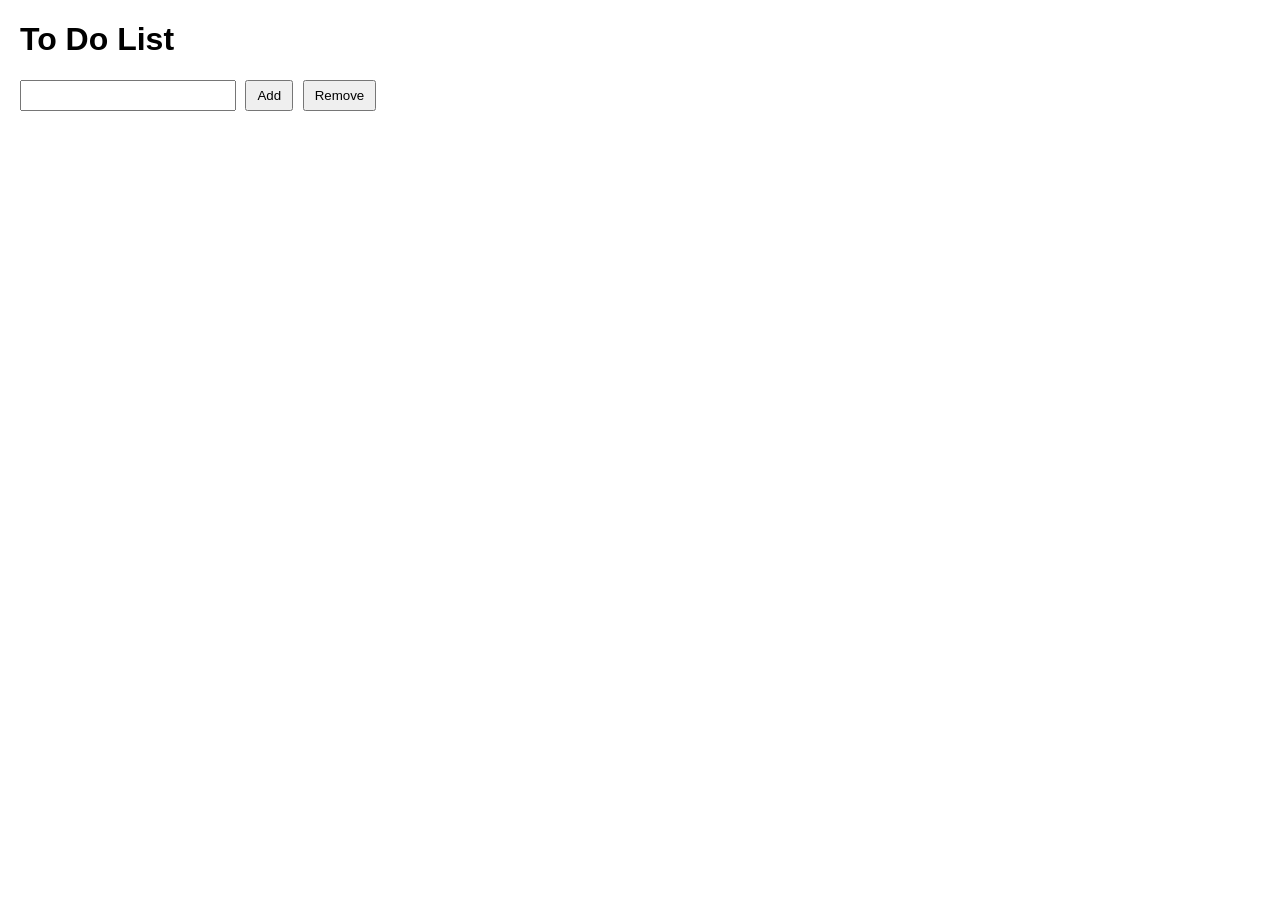
<file: question.html>
<!DOCTYPE html>
<!DOCTYPE html>
<html lang="en">
<head>
    <meta charset="UTF-8">
    <meta name="viewport" content="width=device-width, initial-scale=1.0">
    <title>LISTS</title>
    <link rel="stylesheet" href="style.css">
</head>
<body>
    <h1>To Do List</h1> 
<ul id="list"></ul> 
<div> 
<input type="text" id="item"/> 
<button id="add">Add</button> 
<button id="remove">Remove</button> 
</div>
<script src="qustion2.js"></script>
</body>
</html>
</file>
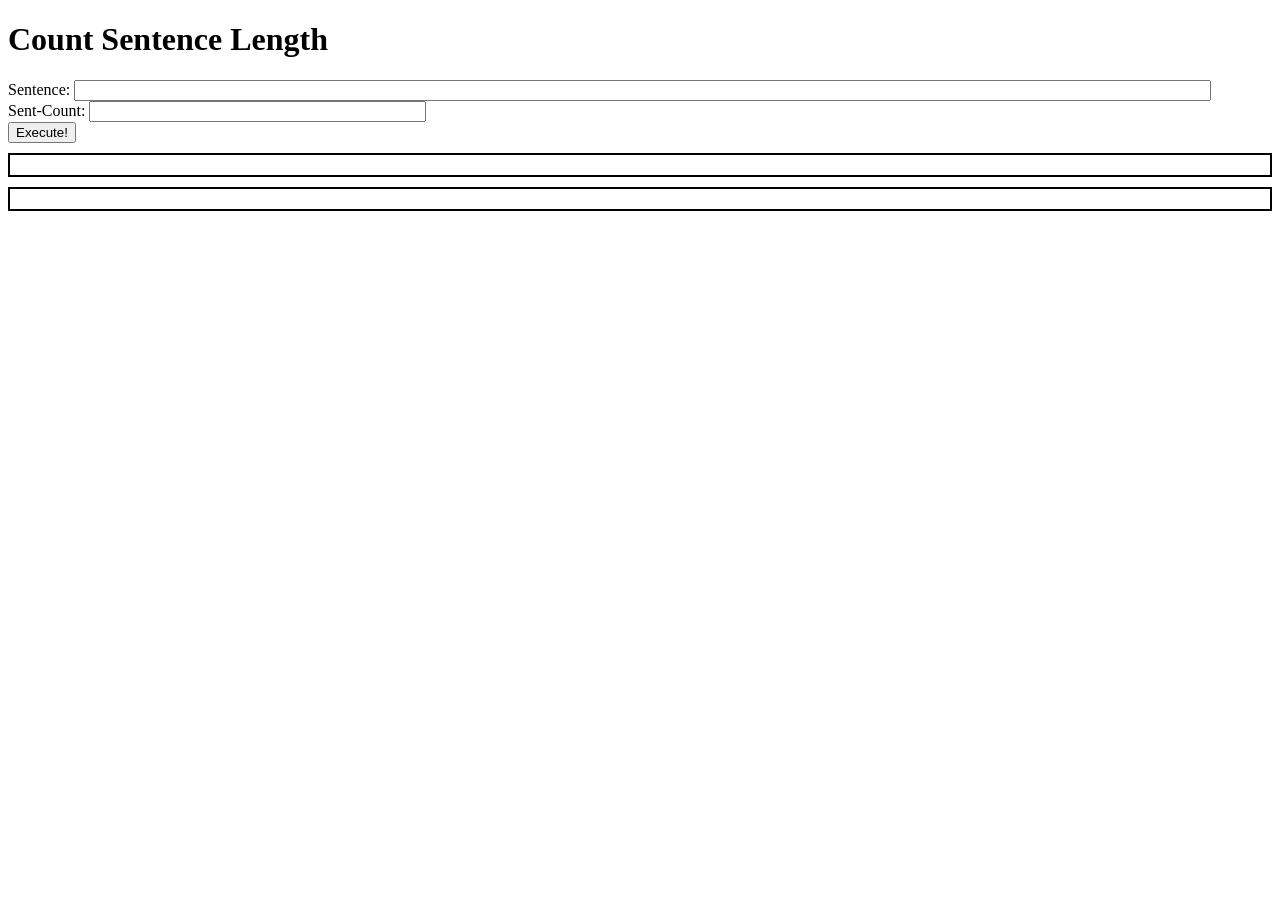
<file: question1.html>
<!DOCTYPE html>
<!DOCTYPE html>
<html lang="en">
<head>
    <meta charset="UTF-8">
    <meta name="viewport" content="width=device-width, initial-scale=1.0">
    <title>sentence</title>
    <link rel="stylesheet" href="question1.css">
    
</head>
<body>
    <h1> Count Sentence Length </h1>  
<div> Sentence: <input id="sentence" type="text" size="140" /> </div>  
<div> Sent-Count: <input id="sent-count" type="text" size="40" /> </div> 
<div> <button id="Execute">Execute! </button> </div>  
<div id="words"></div> 
<div id="count"></div>

<script src="question1.js"></script>

</body>
</html>
</file>
<file: style.css>
body {
  font-family: Arial, sans-serif;
  margin: 20px;
}


input{
  padding: 6px;
  width: 200px;
}

button {
  padding: 6px 10px;
  margin-left: 5px;
  cursor: pointer;
}

ul {
  list-style-type: none;
  padding: 0;
  margin-top: 15px;
}

li {
  padding: 6px;
  border: 1px solid #ddd;
  margin-bottom: 5px;
}
</file>
<file: question1.css>
body {
    font-family: Comic Sans MS;
}

#words, #count {
    border: 2px solid black;
    margin-top: 10px;
    padding: 10px;
}

.word {
    text-decoration: underline;
    margin-right: 5px;
    display: inline-block;
}
</file>
